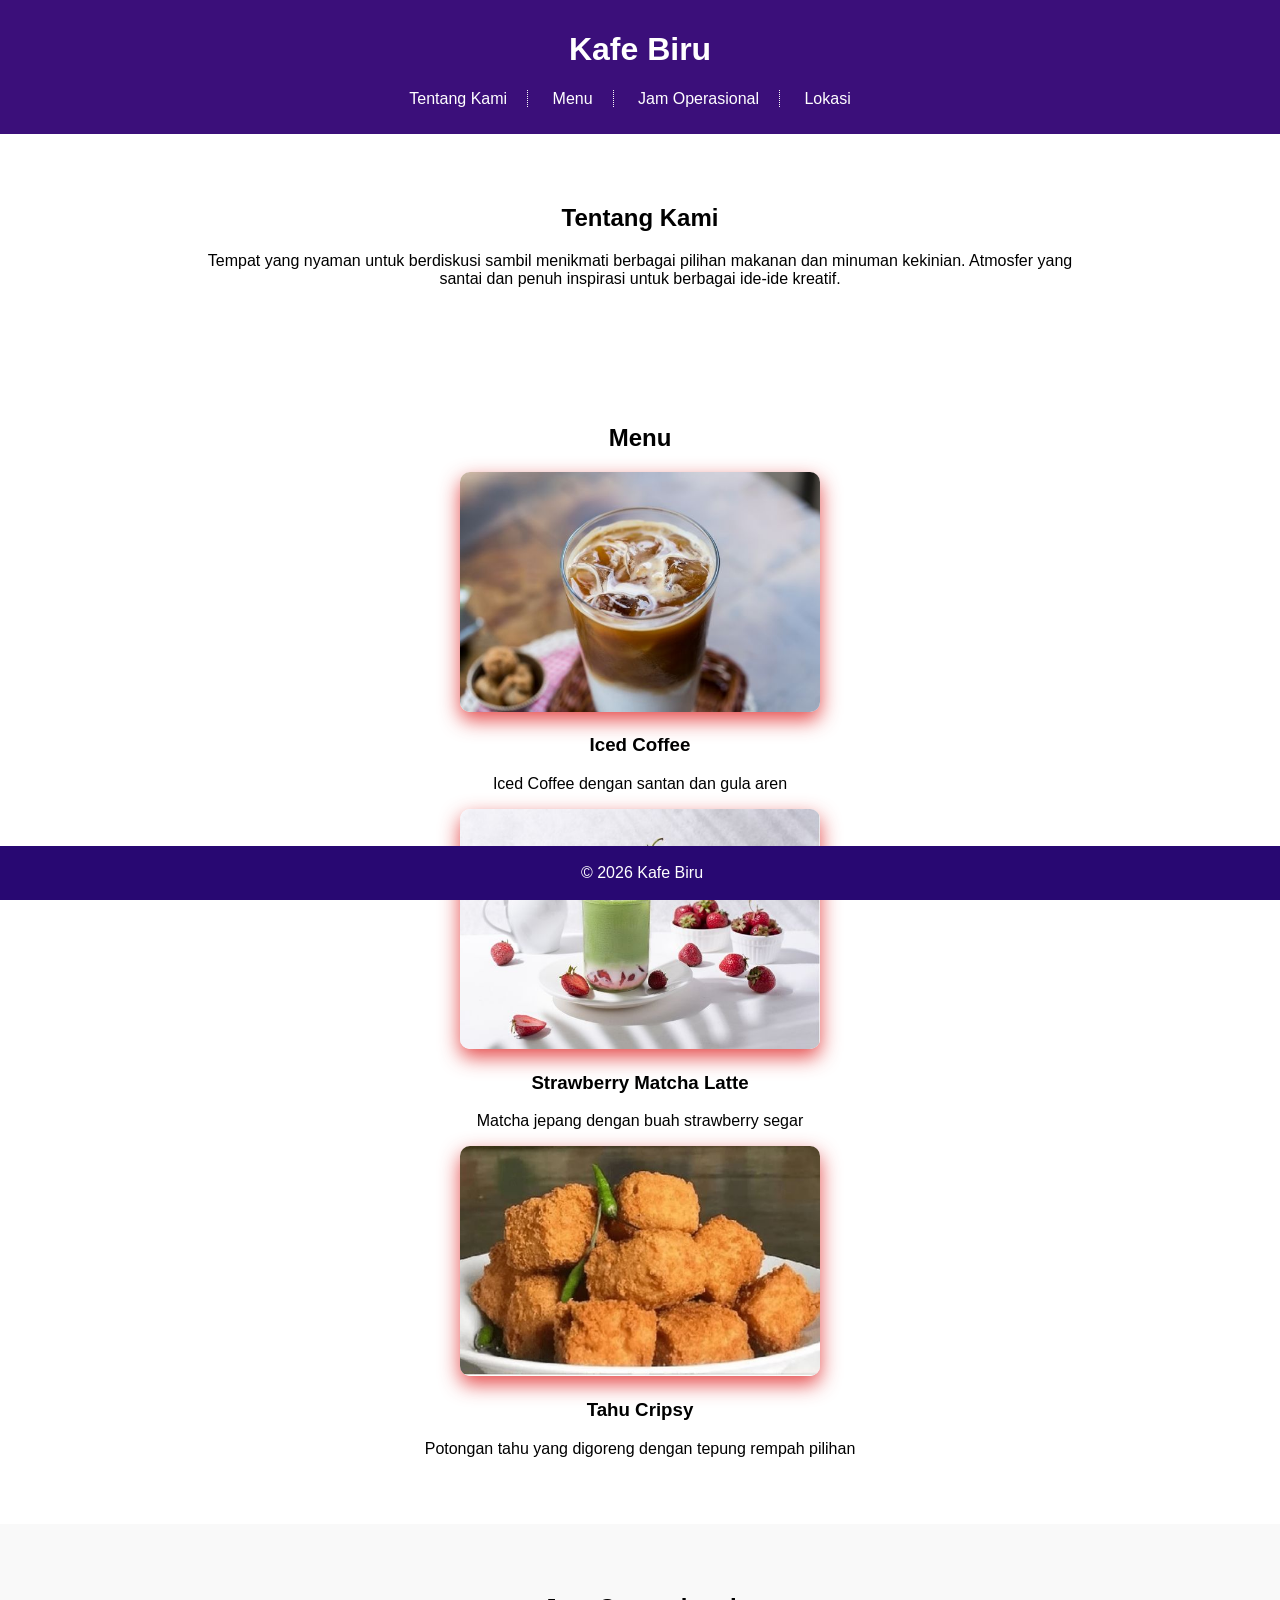
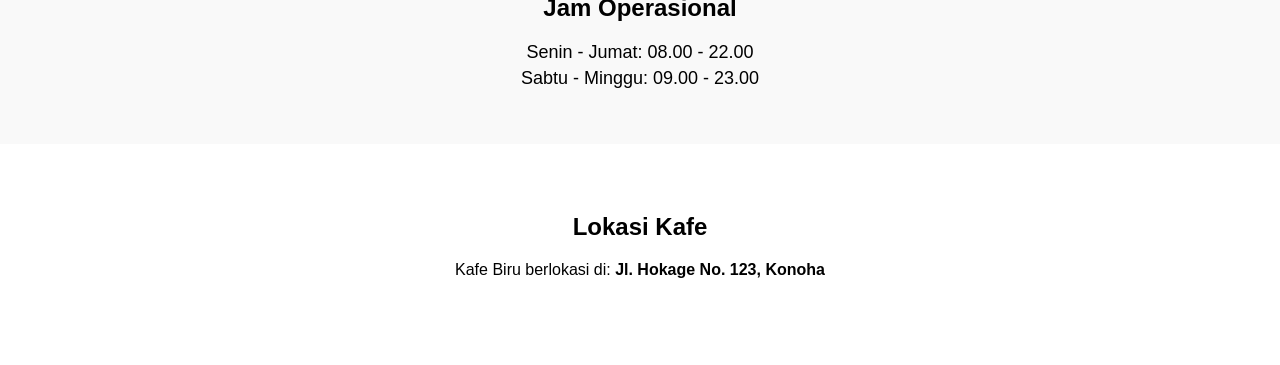
<file: index.html>
<!DOCTYPE html>
<html>
<head>
    <meta charset="UTF-8">
    <meta name="viewport" content="width=device-width, initial-scale=1.0">
    <title>Kafe Biru</title>
    <link rel="stylesheet" href="css/style1.css">
</head>
<body>
    <header>
        <h1>Kafe Biru</h1>
        <nav>
            <ul>
                <li><a href="#about">Tentang Kami</a></li>
                <li><a href="#menu">Menu</a></li>
                <li><a href="#hours">Jam Operasional</a></li>
                <li style="border-right: none;"><a href="#location">Lokasi</a></li>
            </ul>
        </nav>
    </header>

    <section id="about">
        <div class="container">
            <h2>Tentang Kami</h2>
            <p>Tempat yang nyaman untuk berdiskusi sambil menikmati berbagai pilihan makanan dan minuman kekinian.
                Atmosfer yang santai dan penuh inspirasi untuk berbagai ide-ide kreatif.</p>
        </div>
    </section>

    <section id="menu">
        <div class="container">
            <h2>Menu</h2>
            <div class="menu-item">
                <img src="resource/1IcedCofee.jpg" alt="Iced Coffee">
                <h3>Iced Coffee</h3>
                <p>Iced Coffee dengan santan dan gula aren</p>
            </div>

            <div class="menu-item">
               <img src="resource/Strawberry Matcha Latte .jpg" alt="Strawberry Matcha
Latte">
                <h3>Strawberry Matcha Latte</h3>
                <p>Matcha jepang dengan buah strawberry segar</p>
            </div>

            <div class="menu-item">
                <img src="resource/tahuCrispy.JPG" alt="Tahu crispy">
                <h3>Tahu Cripsy</h3>
                <p>Potongan tahu yang digoreng dengan tepung rempah pilihan</p>
            </div>

        </div>
    </section>

    <section id="hours">
        <div class="container">
            <h2>Jam Operasional</h2>
            <p>Senin - Jumat: 08.00 - 22.00</p>
            <p>Sabtu - Minggu: 09.00 - 23.00</p>
       </div> 
    </section>

    <section id="location" style="margin-bottom: 20px;">
        <div class="container">
            <h2>Lokasi Kafe</h2>
            <p>Kafe Biru berlokasi di: <strong>Jl. Hokage No. 123, Konoha</strong></p>
        </div>
    </section>

    <footer>
        <p>&copy; 2026 Kafe Biru</p>
    </footer>
</body>
</html>
</file>
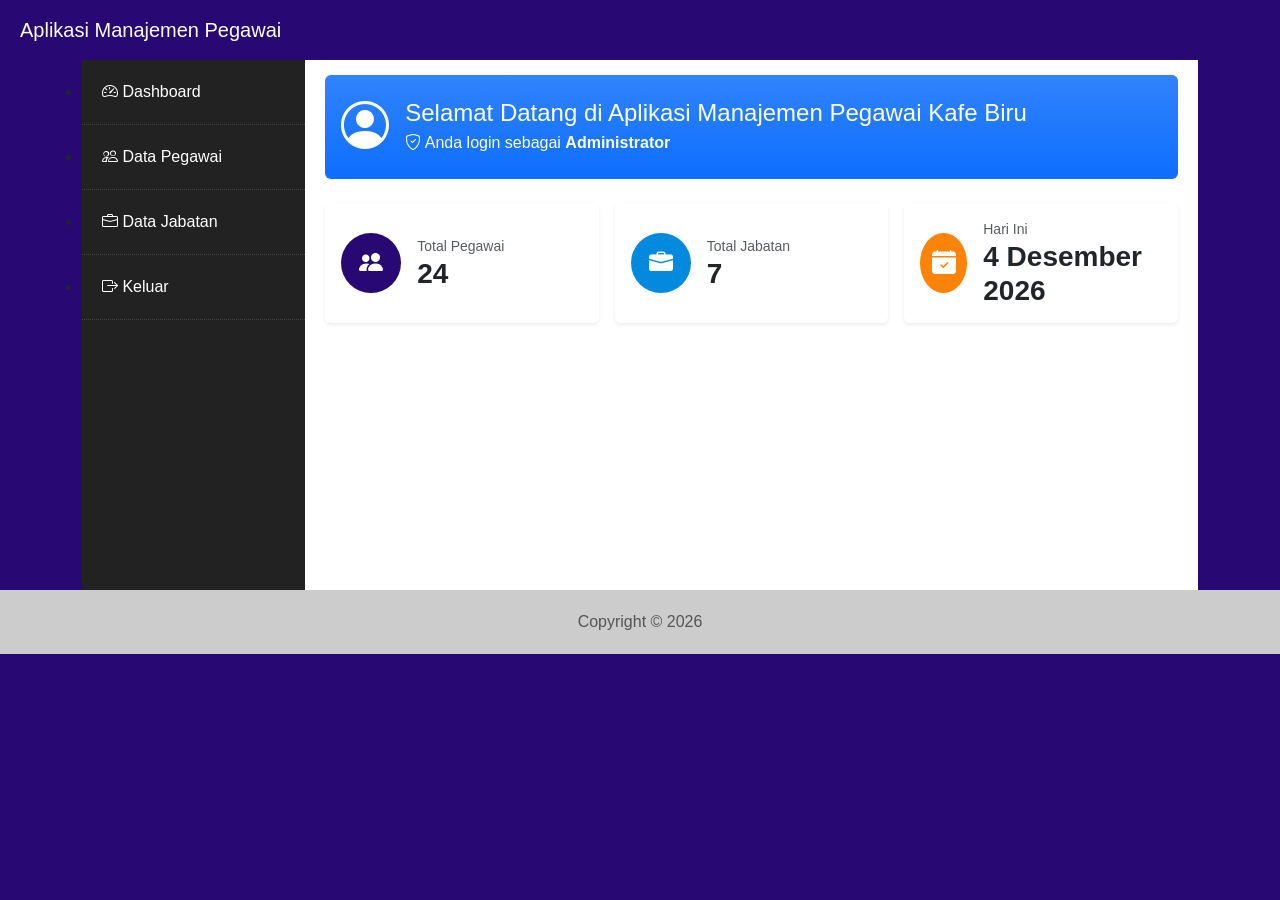
<file: dashboard.html>
<!DOCTYPE html>
<html>
<head>
    <title>Dashboard</title>
    <meta charset="UTF-8">
    <meta name="viewport" content="width=device-width, initial-scale=1">
    <link href="https://cdn.jsdelivr.net/npm/bootstrap@5.3.0/dist/css/bootstrap.min.css" rel="stylesheet">
    <link href="https://cdn.jsdelivr.net/npm/bootstrap-icons@1.10.5/font/bootstrap-icons.css" rel="stylesheet">
    <link rel="stylesheet" href="css/style.css">
</head>

<body>
    <header>
        Aplikasi Manajemen Pegawai
    </header>

    <div class="container">
        <aside>
            <ul class="menu">
                <li>
                    <a href="dashboard.html">
                        <i class="bi bi-speedometer2"></i> Dashboard
                    </a>
                </li>
                <li>
                    <a href="tabel.html">
                        <i class="bi bi-people"></i> Data Pegawai
                    </a>
                </li>
                <li>
                    <a href="tabel.html">
                        <i class="bi bi-briefcase"></i> Data Jabatan
                    </a>
                </li>
                <li>
                    <a href="login.html">
                        <i class="bi bi-box-arrow-right"></i> Keluar
                    </a>
                </li>        
            </ul>
        </aside>

        <section class="main">

            <!-- Sambutan -->
            <div class="card border-0 bg-primary bg-gradient text-white mb-4 p-3">
                <div class="d-flex align-items-center gap-3">
                    <i class="bi bi-person-circle" style="font-size: 3rem;"></i>
                    <div>
                        <h4 class="mb-1">Selamat Datang di Aplikasi Manajemen Pegawai Kafe Biru</h4>
                        <p class="mb-0"><i class="bi bi-shield-check"></i> Anda login sebagai <strong>Administrator</strong></p>
                    </div>
                </div>
            </div>

            <!-- Card Statistik -->
            <div class="row g-3">

                <div class="col-md-4">
                    <div class="card border-0 shadow-sm h-100">
                        <div class="card-body d-flex align-items-center gap-3">
                            <div class="rounded-circle d-flex align-items-center justify-content-center"
                                style="width:60px; height:60px; background:#280872;">
                                <i class="bi bi-people-fill text-white" style="font-size:1.5rem;"></i>
                            </div>
                            <div>
                                <p class="text-muted mb-0 small">Total Pegawai</p>
                                <h3 class="mb-0 fw-bold">24</h3>
                            </div>
                        </div>
                    </div>
                </div>

                <div class="col-md-4">
                    <div class="card border-0 shadow-sm h-100">
                        <div class="card-body d-flex align-items-center gap-3">
                            <div class="rounded-circle d-flex align-items-center justify-content-center"
                                style="width:60px; height:60px; background:#038ade;">
                                <i class="bi bi-briefcase-fill text-white" style="font-size:1.5rem;"></i>
                            </div>
                            <div>
                                <p class="text-muted mb-0 small">Total Jabatan</p>
                                <h3 class="mb-0 fw-bold">7</h3>
                            </div>
                        </div>
                    </div>
                </div>

                <div class="col-md-4">
                    <div class="card border-0 shadow-sm h-100">
                        <div class="card-body d-flex align-items-center gap-3">
                            <div class="rounded-circle d-flex align-items-center justify-content-center"
                                style="width:60px; height:60px; background:#fb8307;">
                                <i class="bi bi-calendar-check-fill text-white" style="font-size:1.5rem;"></i>
                            </div>
                            <div>
                                <p class="text-muted mb-0 small">Hari Ini</p>
                                <h3 class="mb-0 fw-bold" id="tanggalHari"></h3>
                            </div>
                        </div>
                    </div>
                </div>

            </div>
        </section>
    </div>

    <footer>
        Copyright &copy; 2026        
    </footer>

    <script>
        // Isi tanggal hari ini otomatis
        const today = new Date();
        const options = { day: 'numeric', month: 'long', year: 'numeric' };
        document.getElementById('tanggalHari').textContent = today.toLocaleDateString('id-ID', options);
    </script>

</body>
</html>
</file>
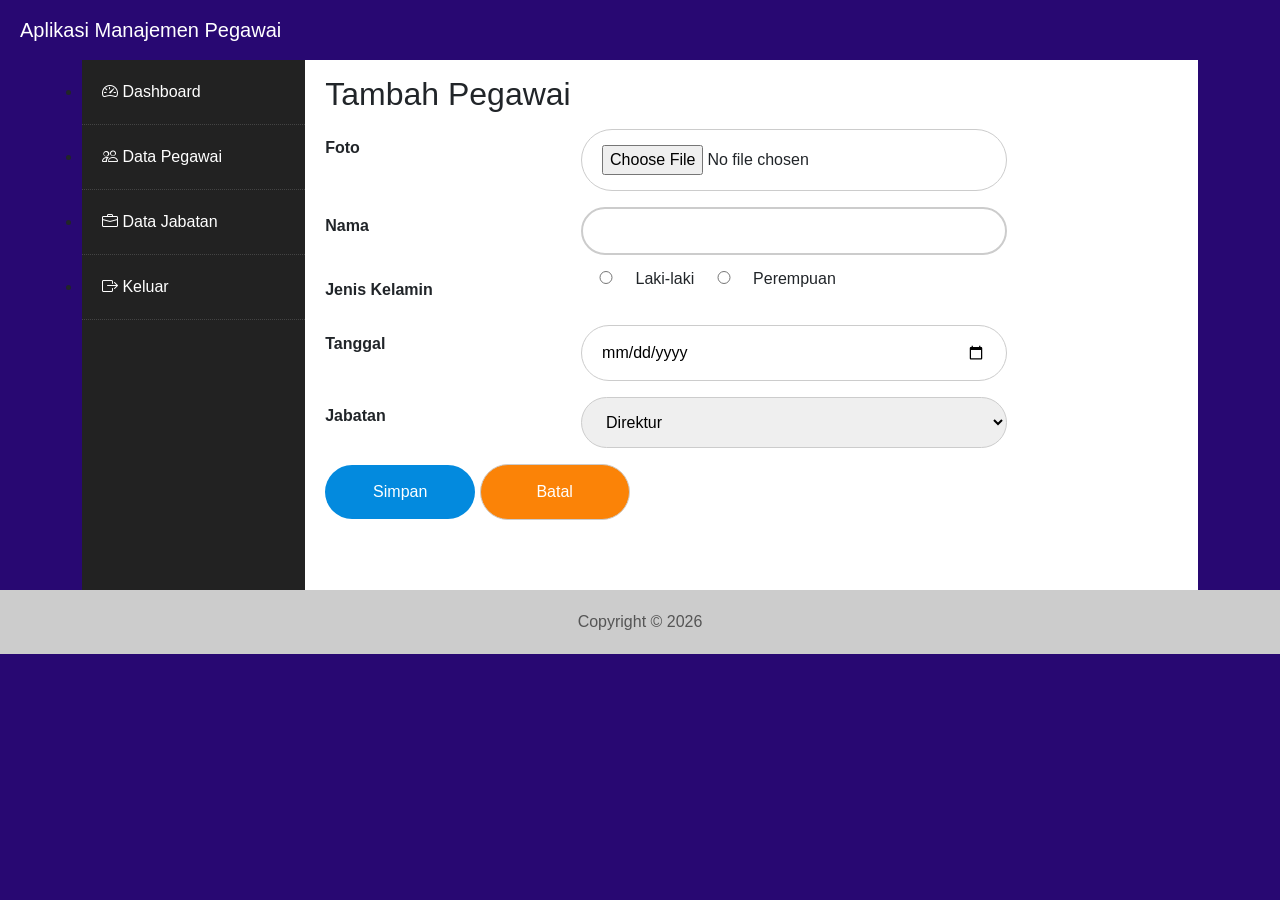
<file: form.html>
<!DOCTYPE html>
<html>
    <head>
        <title>Dashboard</title>
        <meta charset="UTF-8">
        <meta name="viewport" content="width=device-width, initial-scale=1">
        <link href="https://cdn.jsdelivr.net/npm/bootstrap@5.3.0/dist/css/bootstrap.min.css" rel="stylesheet">
        <link rel="stylesheet" href="https://cdn.jsdelivr.net/npm/bootstrap-icons@1.11.0/font/bootstrap-icons.css">
        <link rel="stylesheet" href="css/style.css">
    </head>
    <body>
        <header>
            Aplikasi Manajemen Pegawai
        </header>
        <div class="container">
            <aside>
                <ul class="menu">
                    <li><a href="dashboard.html" class="aktif rounded-pill">
                        <i class="bi bi-speedometer2"></i> Dashboard
                    </a></li>
                    <li><a href="tabel.html" class="aktif rounded-pill">
                        <i class="bi bi-people"></i> Data Pegawai
                    </a></li>
                    <li><a href="tabel.html" class="aktif rounded-pill">
                        <i class="bi bi-briefcase"></i> Data Jabatan
                    </a></li>
                    <li><a href="login.html" class="aktif rounded-pill">
                        <i class="bi bi-box-arrow-right"></i> Keluar
                    </a></li>        
                </ul>
            </aside>
            <section class="main">
                <h2>Tambah Pegawai</h2>
                <form action="proses.php" method="post">

                    <div class="form-group">
                        <label for="foto">Foto</label>
                        <div class="input">
                            <input type="file" id="foto" name="foto" class="rounded-pill">
                        </div>
                    </div>

                    <div class="form-group">
                        <label for="nama">Nama</label>
                        <div class="input">
                            <input type="text" id="nama" name="nama" class="rounded-pill">
                        </div>
                    </div>

                    <div class="form-group">
                        <label>Jenis Kelamin</label>
                        <div class="input">
                            <input type="radio" name="jk" id="jkL" value="L"> Laki-laki
                            <input type="radio" name="jk" id="jkP" value="P"> Perempuan
                        </div>
                    </div>

                    <div class="form-group">
                        <label for="tanggal">Tanggal</label>
                        <div class="input">
                            <input type="date" id="tanggal" name="tanggal" class="rounded-pill">
                        </div>
                    </div>

                    <div class="form-group">
                        <label for="jabatan">Jabatan</label>
                        <div class="input">
                            <select id="jabatan" name="jabatan" class="rounded-pill">
                                <option value="direktur">Direktur</option>
                                <option value="manajer">Manajer</option>
                                <option value="marketing">Marketing</option>
                                <option value="sekretaris">Sekretaris</option>
                                <option value="chef">Chef</option>
                                <option value="waiter">Waiter/Waitress</option>
                                <option value="kasir">Kasir</option>
                            </select>
                        </div>
                    </div>

                    <div class="form-group">
                        <input type="submit" value="Simpan" class="tombol simpan rounded-pill">
                        <input type="reset" value="Batal" class="tombol reset rounded-pill">
                    </div>

                </form>
            </section>
        </div>
        <footer>
            Copyright &copy; 2026        
        </footer>
    </body>
</html>
</file>
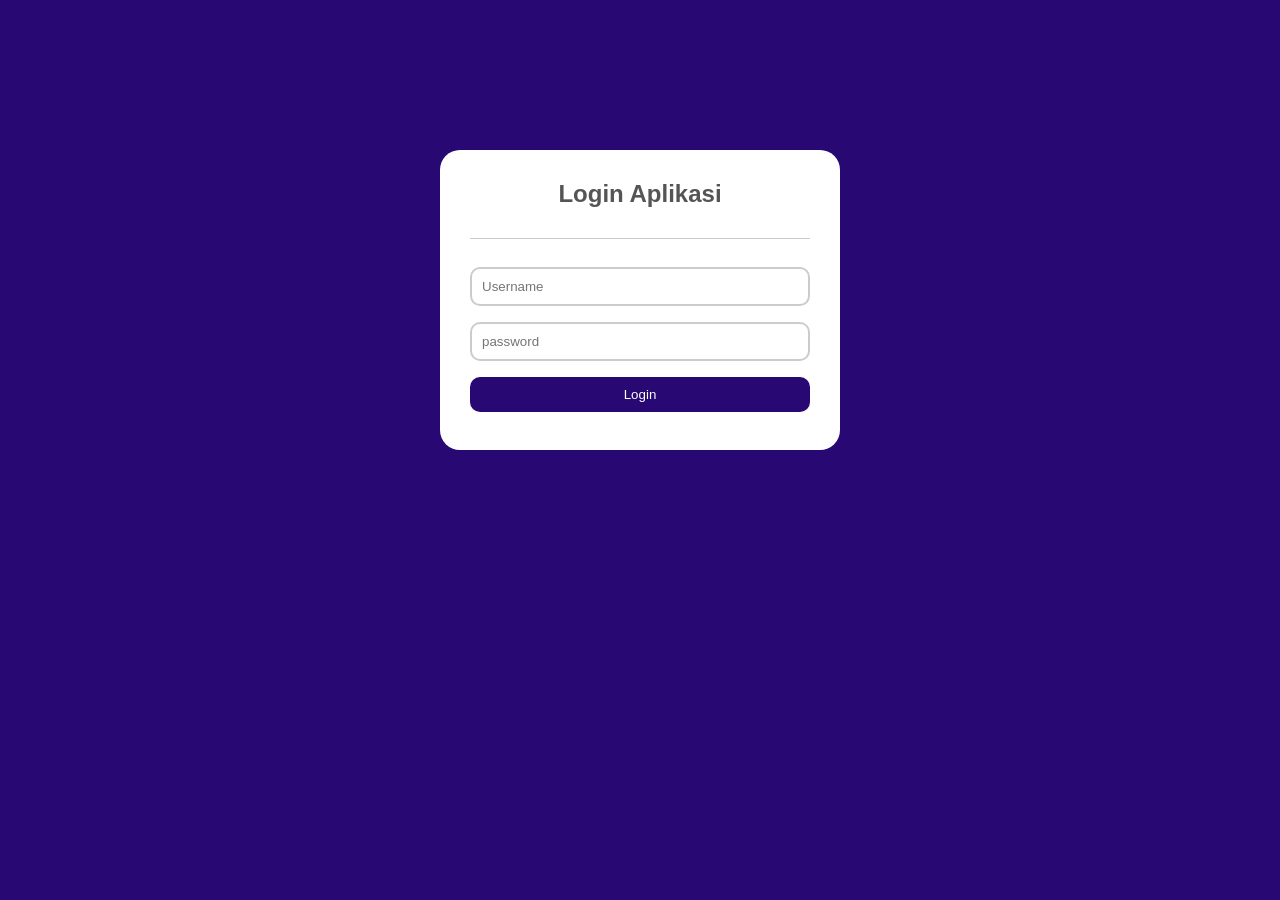
<file: login.html>
<!DOCTYPE html>
<html>
    <head>
        <title>Login Aplikasi</title>
        <meta charset="UTF-8">
        <meta name="viewport" content="width=device-width, initial-scale=1">
        <link rel="stylesheet" href="css/style.css">
    </head>
    <body>
        <div class="container">
            <section class="login-box">
                <h2>Login Aplikasi</h2>
                <form method="post" action="ceklogin.php">
                    <input type="text" placeholder="Username" id="username">
                    <input type="password" placeholder="password" id="password">
                    <input type="submit" value="Login">
                </form>
            </section>
        </div>
    </body>
</html>
</file>
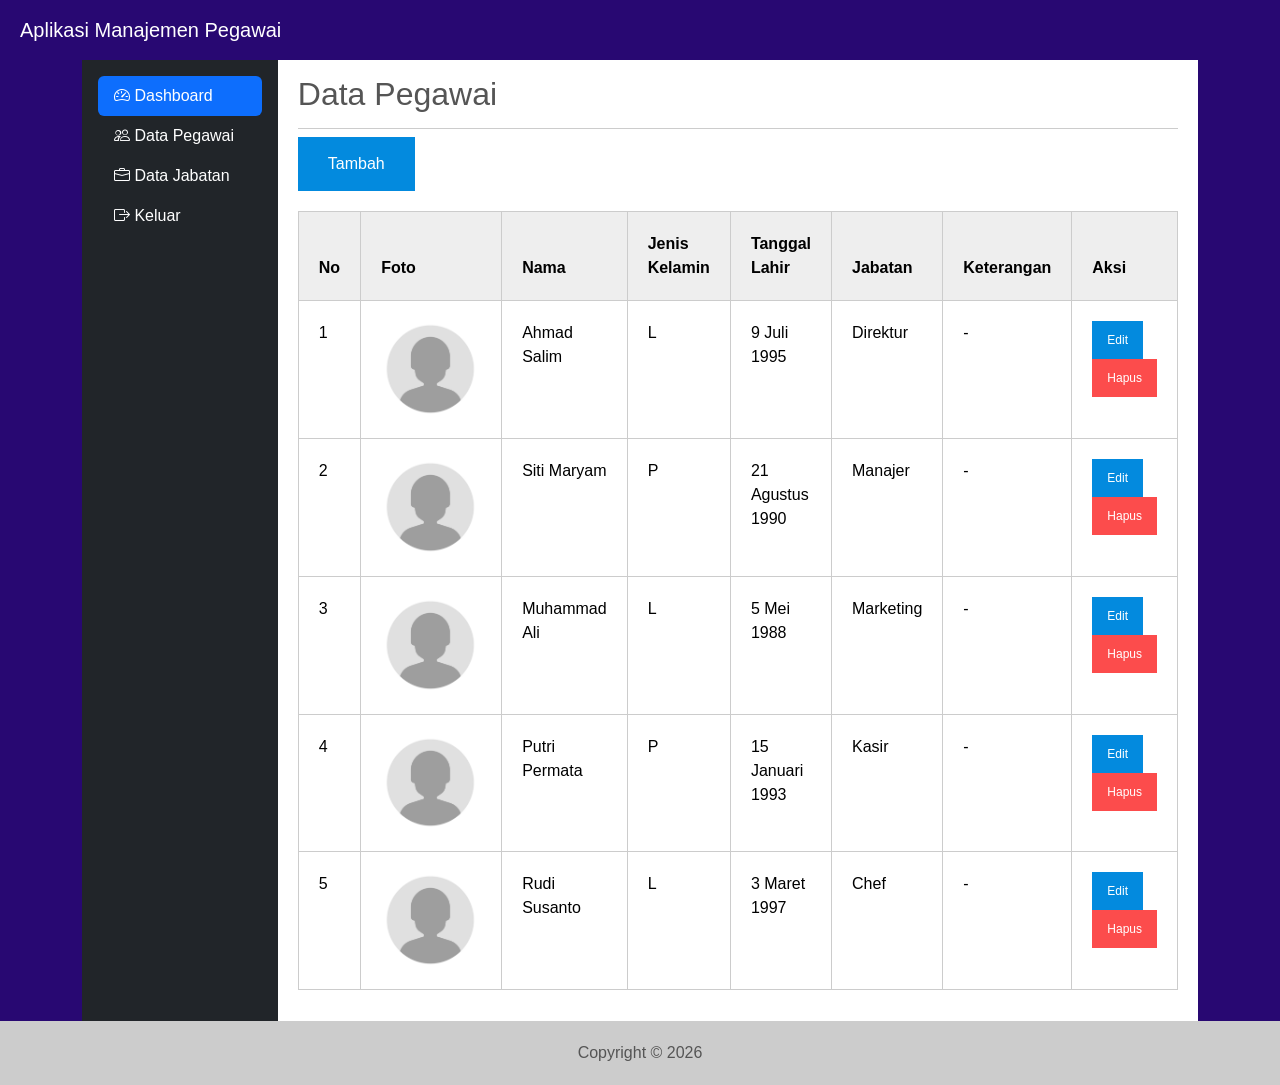
<file: tabel.html>
<!DOCTYPE html>
<html>
<head>
    <title>Dashboard</title>
    <meta charset="UTF-8">
    <meta name="viewport" content="width=device-width, initial-scale=1">

    <!-- Bootstrap -->
    <link href="https://cdn.jsdelivr.net/npm/bootstrap@5.3.0/dist/css/bootstrap.min.css" rel="stylesheet">

    <!-- Bootstrap Icons -->
    <link href="https://cdn.jsdelivr.net/npm/bootstrap-icons@1.10.5/font/bootstrap-icons.css" rel="stylesheet">

    <link rel="stylesheet" href="css/style.css">
</head>

<body>
    <header>
        Aplikasi Manajemen Pegawai
    </header>

    <div class="container">

        <!-- SIDEBAR (SUDAH DIUBAH KE BOOTSTRAP) -->
        <aside class="bg-dark text-white p-3" style="min-height: 100vh; width: 220px; float:left;">
            <ul class="nav flex-column">

                <li class="nav-item">
                    <a href="dashboard.html" class="nav-link text-white active bg-primary rounded">
                        <i class="bi bi-speedometer2"></i> Dashboard
                    </a>
                </li>

                <li class="nav-item">
                    <a href="tabel.html" class="nav-link text-white">
                        <i class="bi bi-people"></i> Data Pegawai
                    </a>
                </li>

                <li class="nav-item">
                    <a href="tabel.html" class="nav-link text-white">
                        <i class="bi bi-briefcase"></i> Data Jabatan
                    </a>
                </li>

                <li class="nav-item">
                    <a href="login.html" class="nav-link text-white">
                        <i class="bi bi-box-arrow-right"></i> Keluar
                    </a>
                </li>

            </ul>
        </aside>

        <!-- BAGIAN INI TIDAK DIUBAH -->
        <section class="main">
            <h2 class="judul">Data Pegawai</h2>
            <a class="tombol" href="form.html">Tambah</a>

            <table class="table">
                <thead>
                    <th>No</th>
                    <th>Foto</th>
                    <th>Nama</th>
                    <th>Jenis Kelamin</th>
                    <th>Tanggal Lahir</th>
                    <th>Jabatan</th>
                    <th>Keterangan</th>
                    <th>Aksi</th>
                </thead>
                <tbody>
                <tr>
                    <td>1</td>
                    <td><img src="resource/foto.png" width="100"></td>
                    <td>Ahmad Salim</td>
                    <td>L</td>
                    <td>9 Juli 1995</td>
                    <td>Direktur</td>
                    <td>-</td>
                    <td>
                        <a class="tombol edit" href="#"> Edit </a>
                        <a class="tombol hapus" href="#"> Hapus  </a>
                    </td>        
                </tr>

                <tr>
                    <td>2</td>
                    <td><img src="resource/foto.png" width="100"></td>
                    <td>Siti Maryam</td>
                    <td>P</td>
                    <td>21 Agustus 1990</td>
                    <td>Manajer</td>
                    <td>-</td>
                    <td>
                        <a class="tombol edit" href="#"> Edit </a>
                        <a class="tombol hapus" href="#"> Hapus </a>
                    </td>    
                </tr>

                <tr>
                    <td>3</td>
                    <td><img src="resource/foto.png" width="100"></td>
                    <td>Muhammad Ali</td>
                    <td>L</td>
                    <td>5 Mei 1988</td>
                    <td>Marketing</td>
                    <td>-</td>
                    <td>
                        <a class="tombol edit" href="#"> Edit </a>
                        <a class="tombol hapus" href="#"> Hapus </a>
                    </td>
                </tr>

                <tr>
                    <td>4</td>
                    <td><img src="resource/foto.png" width="100"></td>
                    <td>Putri Permata</td>
                    <td>P</td>
                    <td>15 Januari 1993</td>
                    <td>Kasir</td>
                    <td>-</td>
                    <td>
                        <a class="tombol edit" href="#"> Edit </a>
                        <a class="tombol hapus" href="#"> Hapus </a>
                    </td>        
                </tr>

                <tr>
                    <td>5</td>
                    <td><img src="resource/foto.png" width="100"></td>
                    <td>Rudi Susanto</td>
                    <td>L</td>
                    <td>3 Maret 1997</td>
                    <td>Chef</td>
                    <td>-</td>
                    <td>
                        <a class="tombol edit" href="#"> Edit </a>
                        <a class="tombol hapus" href="#"> Hapus </a>
                    </td>        
                </tr>
                
                </tbody>
            </table>
        </section>
    </div>

    <footer>
        Copyright &copy; 2026        
    </footer>
</body>
</html>
</file>
<file: css/style1.css>
body {
    font-family: Arial, sans-serif;
    margin: 0;
    padding: 0;
}

header {
    background-color: #280872;
    color: #fff;
    padding: 10px;
    text-align: center;
}

header nav ul {
    list-style-type: none;
    padding: 0;
}

header nav ul li {
    display: inline;
    margin: 0px 10px;
    border-right: 1px dotted #f9f9f9;
    padding-right: 20px;
}

header nav ul li a:hover {
    font-weight: bold;
}

header nav ul li a {
    color: #fff;
    text-decoration: none;
}

section {
    padding: 50px 0;
    text-align: center;
}

.container {
    max-width: 900px;
    margin: auto;
}

.menu-item img {
    max-width: 40%;
    border-radius: 10px;
    box-shadow: 0 8px 20px rgba(224, 37, 37, 0.825);
}

#hours {
    background-color: #f9f9f9;
    padding: 50px 0;
}

#hours p {
    font-size: 18px;
    margin: 5px 0;
}

footer {
    background-color: #280872;
    color: #fff;
    text-align: center;
    padding: 2px;
    position: fixed;
    bottom: 0;
    width: 100%;
}

header {
  position: sticky;
  top: 0;
  z-index: 1000;
  background-color: #3b0f7a; /* biar tidak transparan */
}
</file>
<file: css/style.css>
* {
    box-sizing: border-box;
}

/* Mengatur font yang dipakai dan background halaman */
body {
    font-family: Arial, Helvetica, sans-serif;
    margin: 0;
    background: #280872;
}

/* Membuat Container menjadi layout flexbox dan kotak login di tengah */
.container  {
    display: flex;
    flex-basis: wrap;
    justify-content: center;
}

/* Mengatur kotak form login lebar 400px dan background putih */
.login-box {
    margin-top: 150px;
    flex-basis: 400px;
    background: #fff;
    padding: 20px;
}

/* Mengatur judul form dengan border bawah dan posisi di tengah */
.login-box h2 {
    border-bottom: 1px solid #ccc;
    color: #555;
    text-align: center;
    padding-bottom: 30px;
    margin: 0px 0px 20px;
}

/* Mengatur agar tag input dan select memenuhi container dan tampilan lebih bagus */
input, select   {
    width: 100%;
    padding: 15px 20px;
    margin: 8px 0;
    border: 1px solid #ccc;
}

/* Mengatur tampilan tombol submit */
input[type=submit] {
    background-color: #280872;
    border: none;
    color: #fff;
    text-decoration: none;
    cursor: pointer;
}

/* Layout */
/* Mengatur desain header */
header {
    background: #280872;
    color: #fff;
    padding: 15px 20px;
    font-size: 20px;
}

/* Mengatur lebar menu 20% dengan background hitam */
aside {
    flex: 20%;
    background: #222;
}

/* Mengatur lebar konten utama 80% dengan background putih */
section.main {
    flex:80%;
    background: #fff;
    min-height: 530px ;
    padding: 15px 20px;
    flex-grow: 1;
}

/* Mengatur footer dengan background abu-abu dan teks di tengah */
footer {
    background: #ccc;
    color: #555;
    padding: 20px;
    text-align: center;
}

/* Mengatur layout pada layar kecil (responsive) */
@media (max-width: 700px) {
    .container{
        flex-direction: column;
    }
}

/* Navigasi */
/* Membuang padding tag <ul> */
.menu {
    padding: 0;
}

/* Menambah border bawah tag <li> */
.menu li {
    border-bottom: 1px dotted #444;
}

/* Mengatur desain menu yang dibuat dengan tag a */
.menu a {
    display: block;
    padding: 20px 20px;
    list-style: none;
    color: #fff;
    text-decoration: none;
}

/* Mengganti background menu ketika ditunjuk mouse */
.menu a:hover {
    background: #000;
}

/* Tabel */
/* Mengatur desain judul halaman dengan border di bawah */
.judul {
    color: #555;
    border-bottom: 1px solid #ccc;
    padding-bottom: 15px;
}

/* Mengatur agar lebar tabel penuh dan antara border tidak memiliki jarak */
.table {
    width: 100%;
    margin-top: 20px;
    border-collapse: collapse;
}

/* Menambahkan border dan padding pada sel tabel */
.table th, .table td  {
    border: 1px solid #ccc;
    padding: 20px;
}

/* Mengatur background bagian judul tabel*/
    .table th {
    background: #eee;
}

/* Mengatur desain tombol yang dibuat dengan tag <a> */
.tombol  {
    display: inline-block;
    max-width: 150px;
    padding: 15px 30px;
    color: #fff;
    text-decoration: none;
    background: #038ade;
    cursor: pointer;
}

/* Desain tombol edit dan hapus agar lebih kecil*/
.tombol.edit, .tombol.hapus {
    padding: 10px 15px;
    font-size: 12px;
}

.tombol.hapus {
    background: #fc4c4c;
}

/* Tabel */
/* Mengatur desain judul halaman dengan border di bawah */
.judul {
    color: #555;
    border-bottom: 1px solid #ccc;
    padding-bottom: 15px;
}

/* Mengatur agar lebar tabel penuh dan antara border tidak memiliki jarak */
.table {
    width: 100%;
    margin-top: 20px;
    border-collapse: collapse;
}

/* Menambahkan border dan padding pada sel tabel */
.table th, .table td {
    border: 1px solid #ccc;
    padding: 20px;
}

/* Mengatur background bagian judul tabel*/
.table th {
    background: #eee;
}

/* Mengatur desain tombol yang dibuat dengan tag <a> */
.tombol {
    display: inline-block;
    max-width: 150px;
    padding: 15px 30px;
    color: #fff;
    text-decoration: none;
    background: #038ade;
    cursor: pointer;
}

/* Desain tombol edit dan hapus agar lebih kecil*/
.tombol.edit, .tombol.hapus {
    padding: 10px 15px;
    font-size: 12px;
}

.tombol.hapus {
    background: #fc4c4c;
}

/* Halaman Form */
/* Mengatur form-group agar tidak terpengaruh float */
.form-group {
    clear:both;
}

/* Mengatur lebar label 30% dengan teks bold */
.form-group label {
    display: block;
    padding: 15px 0;
    float: left;
    width : 30%;
    font-weight: bold;
}

/* Mengatur lebar .input 50% dan sejajar dengan label */
.form-group .input {
    display: block;
    width: 50%;
    float: left;
}

/* Mengatur input radio, tombol submit dan tombol reset*/
input[type=radio] {
    width: 50px;
}

.tombol.simpan {
    background: #038ade;
}

.tombol.reset {
    background: #fb8307;
}

/* Membuat tampilan form menumpuk pada layar kecil */
@media (max-width: 700px) {
    .form-group label, .form-group .input{
        width: 100%;
    }
}

/* Box login (tidak runcing) */
.login-box {
  background-color: white;
  padding: 30px;
  border-radius: 20px;
}

/* Input username & password */
input[type="text"],
input[type="password"] {
  width: 100%;
  padding: 10px;
  margin: 8px 0;
  border: 2px solid #ccc; /* garis awal */
  border-radius: 10px;
}

/* Saat kursor menyentuh → margin berubah warna */
input[type="text"]:hover,
input[type="password"]:hover,
input[type="date"]:hover,
input[type="file"]:hover,
select:hover {
  border-color: #6c63ff; 
}

/* Saat diklik/fokus*/
input[type="text"]:focus,
input[type="password"]:focus,
input[type="date"]:focus,
select:focus {
  border-color: #6c63ff;
  outline: none;
}

/* Tombol login */
.login-box input[type=submit] {
  width: 100%;
  padding: 10px;
  border-radius: 10px;
  border: none;
}

/* Hover tombol */
.login-box input[type=submit]:hover {
  background-color: #cccccc;
}
</file>
